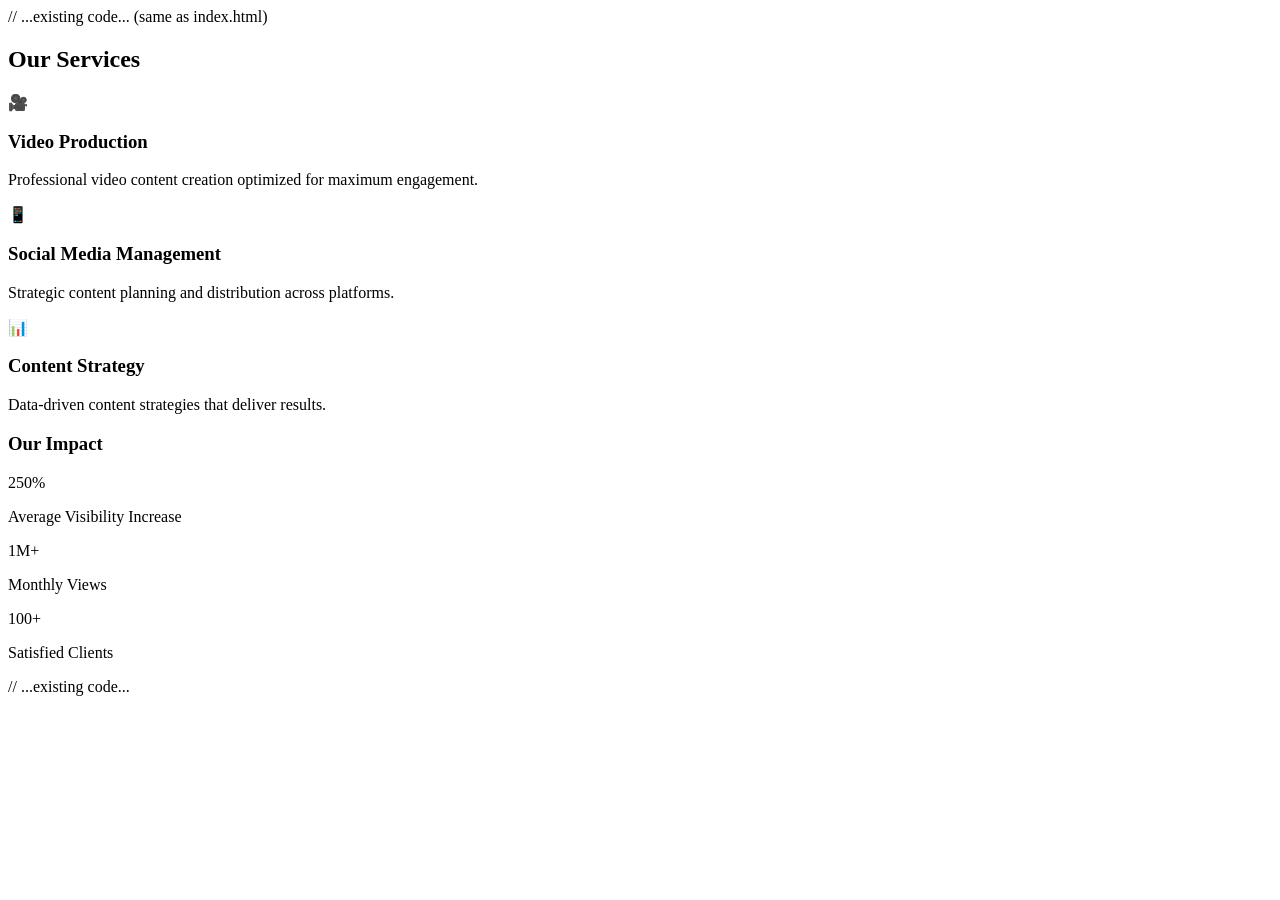
<file: services.html>
<!DOCTYPE html>
<html lang="en" class="dark">
<head>
    // ...existing code... (same as index.html)
</head>
<body class="bg-gray-900 text-white">
    <!-- Include the same navigation as index.html -->
    
    <!-- Services Grid -->
    <section class="min-h-screen pt-32 pb-16">
        <div class="container mx-auto px-6">
            <h2 class="text-4xl md:text-5xl font-bold mb-16 text-center gradient-text">Our Services</h2>
            
            <div class="grid grid-cols-1 md:grid-cols-2 lg:grid-cols-3 gap-8">
                <!-- Service Card 1 -->
                <div class="glass p-8 hover-card reveal">
                    <div class="text-blue-400 text-4xl mb-4">🎥</div>
                    <h3 class="text-2xl font-bold mb-4">Video Production</h3>
                    <p class="text-gray-300">Professional video content creation optimized for maximum engagement.</p>
                </div>

                <!-- Service Card 2 -->
                <div class="glass p-8 hover-card reveal">
                    <div class="text-blue-400 text-4xl mb-4">📱</div>
                    <h3 class="text-2xl font-bold mb-4">Social Media Management</h3>
                    <p class="text-gray-300">Strategic content planning and distribution across platforms.</p>
                </div>

                <!-- Service Card 3 -->
                <div class="glass p-8 hover-card reveal">
                    <div class="text-blue-400 text-4xl mb-4">📊</div>
                    <h3 class="text-2xl font-bold mb-4">Content Strategy</h3>
                    <p class="text-gray-300">Data-driven content strategies that deliver results.</p>
                </div>
            </div>

            <!-- Statistics Section -->
            <div class="mt-24 text-center">
                <h3 class="text-3xl font-bold mb-12">Our Impact</h3>
                <div class="grid grid-cols-1 md:grid-cols-3 gap-8">
                    <div class="glass p-8">
                        <div class="text-4xl font-bold gradient-text">250%</div>
                        <p class="mt-4">Average Visibility Increase</p>
                    </div>
                    <div class="glass p-8">
                        <div class="text-4xl font-bold gradient-text">1M+</div>
                        <p class="mt-4">Monthly Views</p>
                    </div>
                    <div class="glass p-8">
                        <div class="text-4xl font-bold gradient-text">100+</div>
                        <p class="mt-4">Satisfied Clients</p>
                    </div>
                </div>
            </div>
        </div>
    </section>

    <!-- Scripts -->
    // ...existing code...
</body>
</html>
</file>
